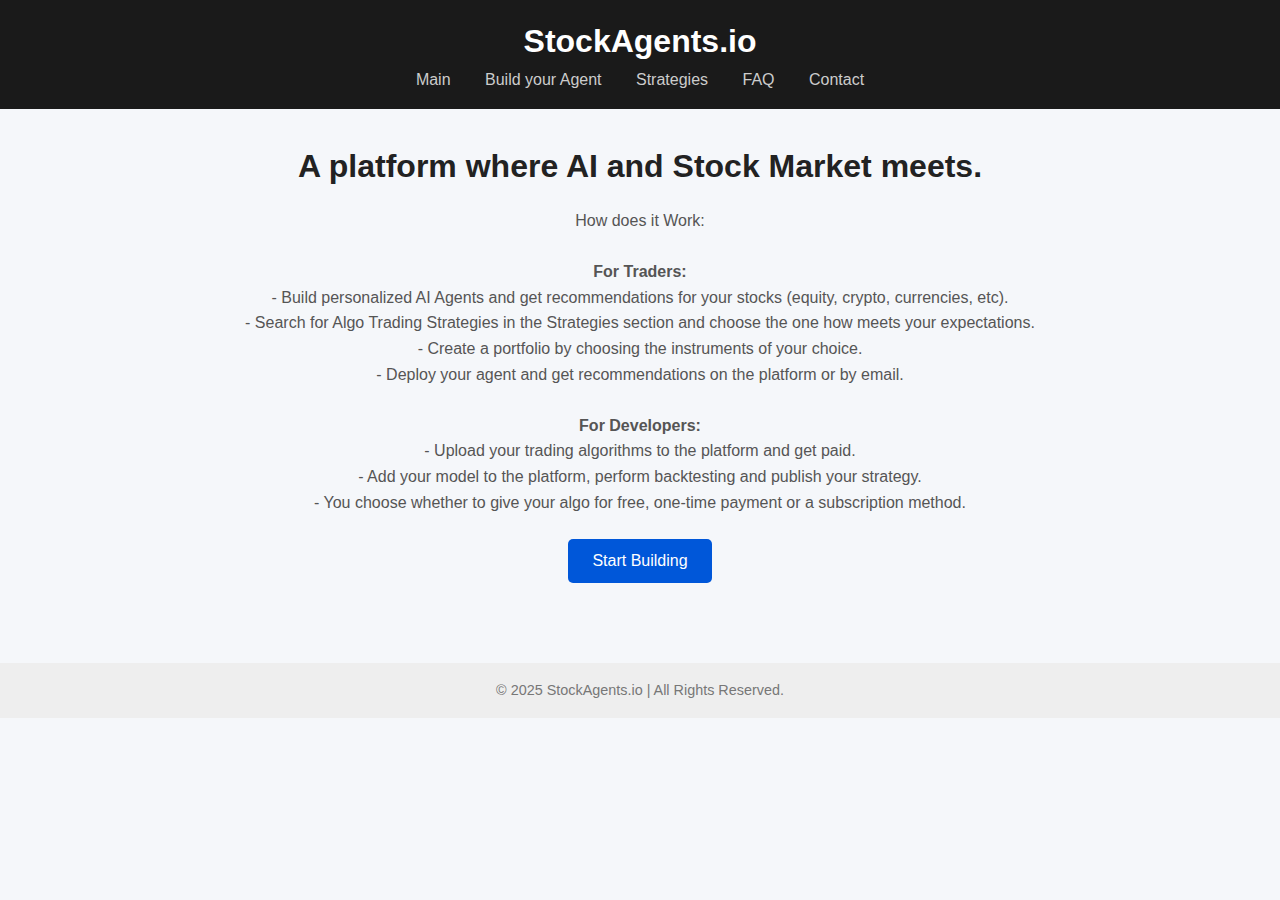
<file: index.html>
<!DOCTYPE html>
<html lang="es">
<head>
    <meta charset="UTF-8" />
    <meta name="viewport" content="width=device-width, initial-scale=1.0" />
    <title>StockAgents.io</title>
    <link rel="stylesheet" href="style.css" />
</head>
<body>
    <header>
        <h1>StockAgents.io</h1>
        <nav>
            <a href="#">Main</a>
            <a href="#">Build your Agent</a>
            <a href="#">Strategies</a>
            <a href="#">FAQ</a>
            <a href="#">Contact</a>
        </nav>
    </header>

    <main>
        <section class="hero">
            <h2>A platform where AI and Stock Market meets.</h2>
            <p>How does it Work:<br><br>

                <b>For Traders:</b><br>
                - Build personalized AI Agents and get recommendations for your stocks (equity, crypto, currencies, etc).<br>
                - Search for Algo Trading Strategies in the Strategies section and choose the one how meets your expectations.<br>
                - Create a portfolio by choosing the instruments of your choice.<br>
                - Deploy your agent and get recommendations on the platform or by email.<br><br>
                
                <b>For Developers:</b><br>
                - Upload your trading algorithms to the platform and get paid.<br>
                - Add your model to the platform, perform backtesting and publish your strategy.<br>
                - You choose whether to give your algo for free, one-time payment or a subscription method. 
                </p>
            <button onclick="mostrarAlerta()">Start Building</button>
        </section>
    </main>

    <footer>
        <p>&copy; 2025 StockAgents.io | All Rights Reserved.</p>
    </footer>

    <script src="script.js"></script>
</body>
</html>
</file>
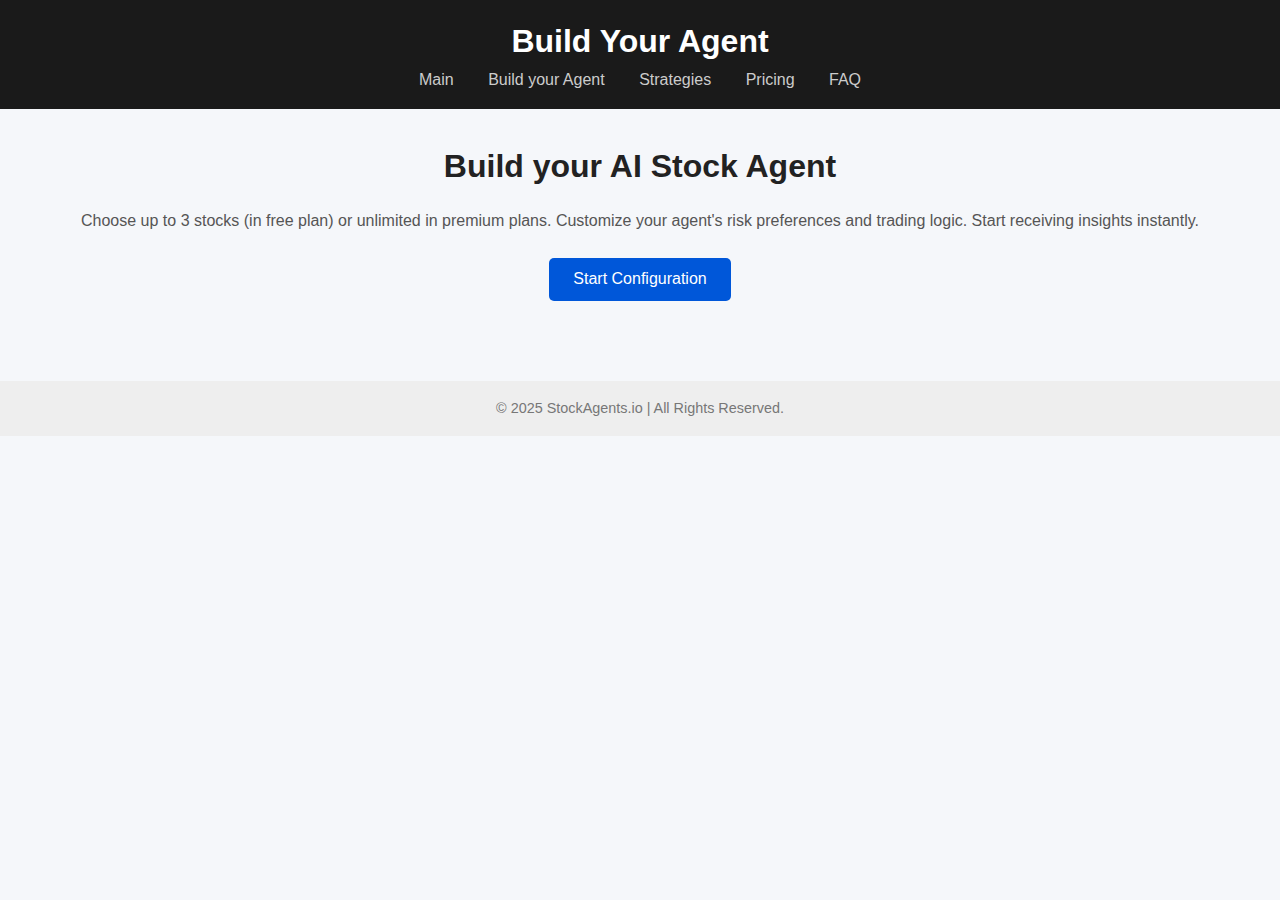
<file: build.html>
<!DOCTYPE html>
<html lang="en">
<head>
  <meta charset="UTF-8" />
  <meta name="viewport" content="width=device-width, initial-scale=1.0" />
  <title>Build Your Agent</title>
  <link rel="stylesheet" href="style.css" />
</head>
<body>
  <header>
    <h1>Build Your Agent</h1>
    <nav>
      <a href="index.html">Main</a>
      <a href="build.html">Build your Agent</a>
      <a href="strategies.html">Strategies</a>
      <a href="pricing.html">Pricing</a>
      <a href="faq.html">FAQ</a>
    </nav>
  </header>

  <main>
    <section class="content">
      <h2>Build your AI Stock Agent</h2>
      <p>Choose up to 3 stocks (in free plan) or unlimited in premium plans. Customize your agent's risk preferences and trading logic. Start receiving insights instantly.</p>
      <button>Start Configuration</button>
    </section>
  </main>

  <footer>
    <p>&copy; 2025 StockAgents.io | All Rights Reserved.</p>
  </footer>
</body>
</html>
</file>
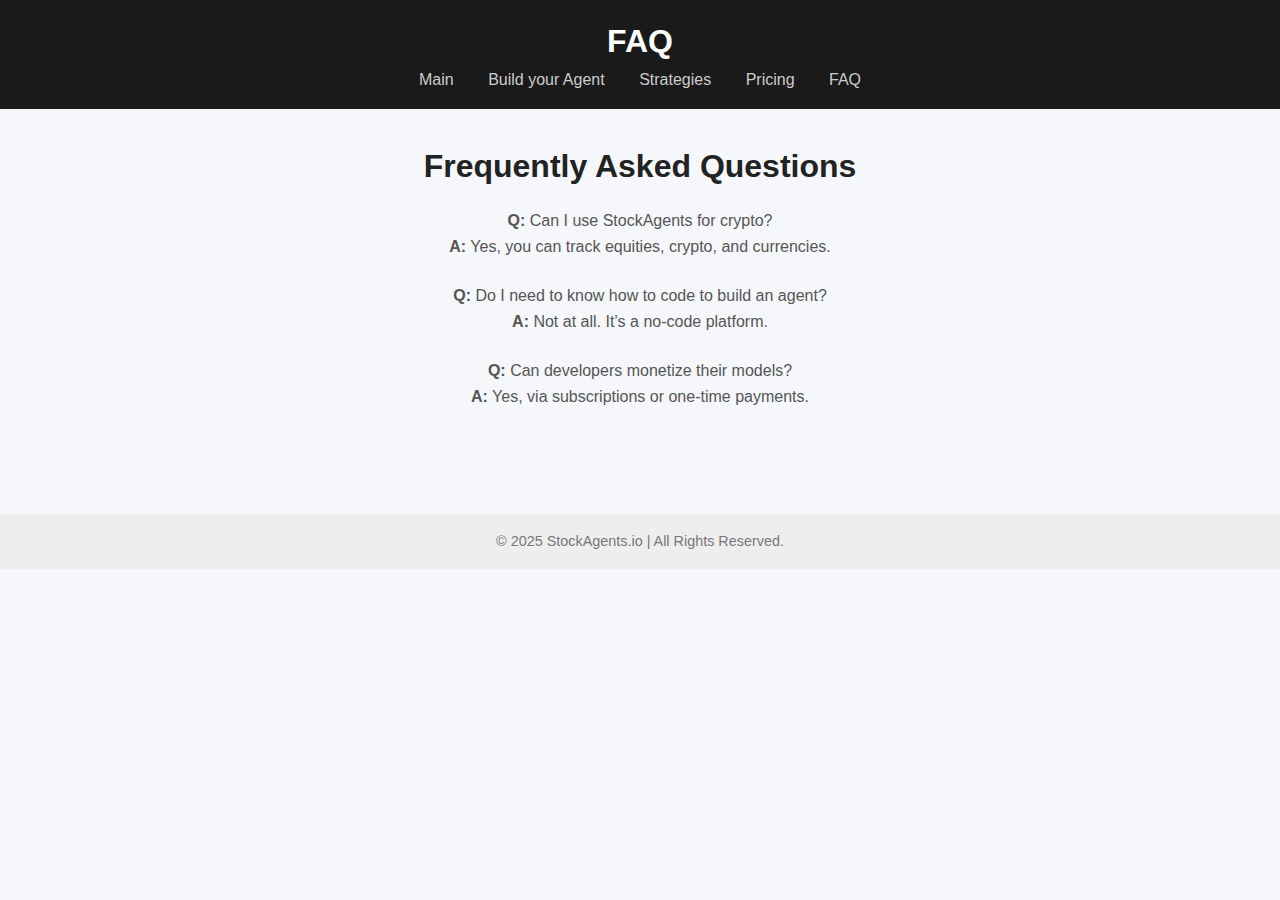
<file: faq.html>
<!DOCTYPE html>
<html lang="en">
<head>
  <meta charset="UTF-8" />
  <meta name="viewport" content="width=device-width, initial-scale=1.0" />
  <title>FAQ</title>
  <link rel="stylesheet" href="style.css" />
</head>
<body>
  <header>
    <h1>FAQ</h1>
    <nav>
      <a href="index.html">Main</a>
      <a href="build.html">Build your Agent</a>
      <a href="strategies.html">Strategies</a>
      <a href="pricing.html">Pricing</a>
      <a href="faq.html">FAQ</a>
    </nav>
  </header>

  <main>
    <section class="content">
      <h2>Frequently Asked Questions</h2>
      <p><strong>Q:</strong> Can I use StockAgents for crypto?<br><strong>A:</strong> Yes, you can track equities, crypto, and currencies.</p>
      <p><strong>Q:</strong> Do I need to know how to code to build an agent?<br><strong>A:</strong> Not at all. It’s a no-code platform.</p>
      <p><strong>Q:</strong> Can developers monetize their models?<br><strong>A:</strong> Yes, via subscriptions or one-time payments.</p>
    </section>
  </main>

  <footer>
    <p>&copy; 2025 StockAgents.io | All Rights Reserved.</p>
  </footer>
</body>
</html>
</file>
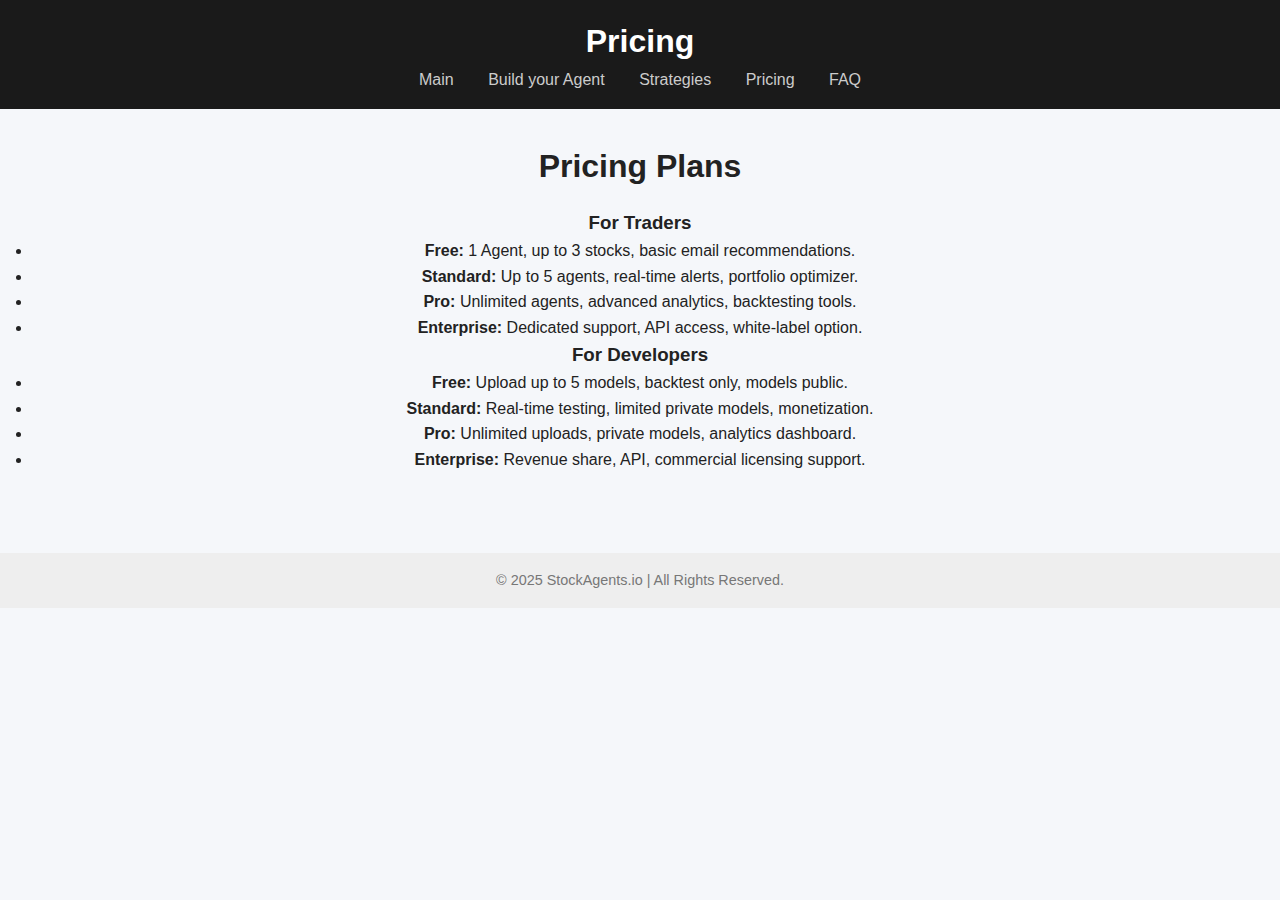
<file: pricing.html>
<!DOCTYPE html>
<html lang="en">
<head>
  <meta charset="UTF-8" />
  <meta name="viewport" content="width=device-width, initial-scale=1.0" />
  <title>Pricing</title>
  <link rel="stylesheet" href="style.css" />
</head>
<body>
  <header>
    <h1>Pricing</h1>
    <nav>
      <a href="index.html">Main</a>
      <a href="build.html">Build your Agent</a>
      <a href="strategies.html">Strategies</a>
      <a href="pricing.html">Pricing</a>
      <a href="faq.html">FAQ</a>
    </nav>
  </header>

  <main>
    <section class="content">
      <h2>Pricing Plans</h2>
      <h3>For Traders</h3>
      <ul>
        <li><strong>Free:</strong> 1 Agent, up to 3 stocks, basic email recommendations.</li>
        <li><strong>Standard:</strong> Up to 5 agents, real-time alerts, portfolio optimizer.</li>
        <li><strong>Pro:</strong> Unlimited agents, advanced analytics, backtesting tools.</li>
        <li><strong>Enterprise:</strong> Dedicated support, API access, white-label option.</li>
      </ul>

      <h3>For Developers</h3>
      <ul>
        <li><strong>Free:</strong> Upload up to 5 models, backtest only, models public.</li>
        <li><strong>Standard:</strong> Real-time testing, limited private models, monetization.</li>
        <li><strong>Pro:</strong> Unlimited uploads, private models, analytics dashboard.</li>
        <li><strong>Enterprise:</strong> Revenue share, API, commercial licensing support.</li>
      </ul>
    </section>
  </main>

  <footer>
    <p>&copy; 2025 StockAgents.io | All Rights Reserved.</p>
  </footer>
</body>
</html>
</file>
<file: style.css>
* {
  box-sizing: border-box;
  margin: 0;
  padding: 0;
  font-family: 'Segoe UI', sans-serif;
}

body {
  background-color: #f5f7fa;
  color: #222;
  line-height: 1.6;
}

header {
  background-color: #1a1a1a;
  color: #fff;
  padding: 1rem;
  text-align: center;
}

nav a {
  color: #ccc;
  margin: 0 15px;
  text-decoration: none;
  font-weight: 500;
}

nav a:hover {
  color: #fff;
}

main {
  padding: 2rem;
  text-align: center;
}

.hero h2, .content h2 {
  margin-bottom: 1rem;
  font-size: 2rem;
}

.hero p, .content p {
  margin-bottom: 1.5rem;
  color: #555;
}

button {
  background-color: #0057d9;
  color: white;
  border: none;
  padding: 0.8rem 1.5rem;
  border-radius: 5px;
  font-size: 1rem;
  cursor: pointer;
  transition: background-color 0.2s ease;
}

button:hover {
  background-color: #003ea6;
}

footer {
  margin-top: 3rem;
  padding: 1rem;
  background-color: #eee;
  text-align: center;
  font-size: 0.9rem;
  color: #777;
}
</file>
